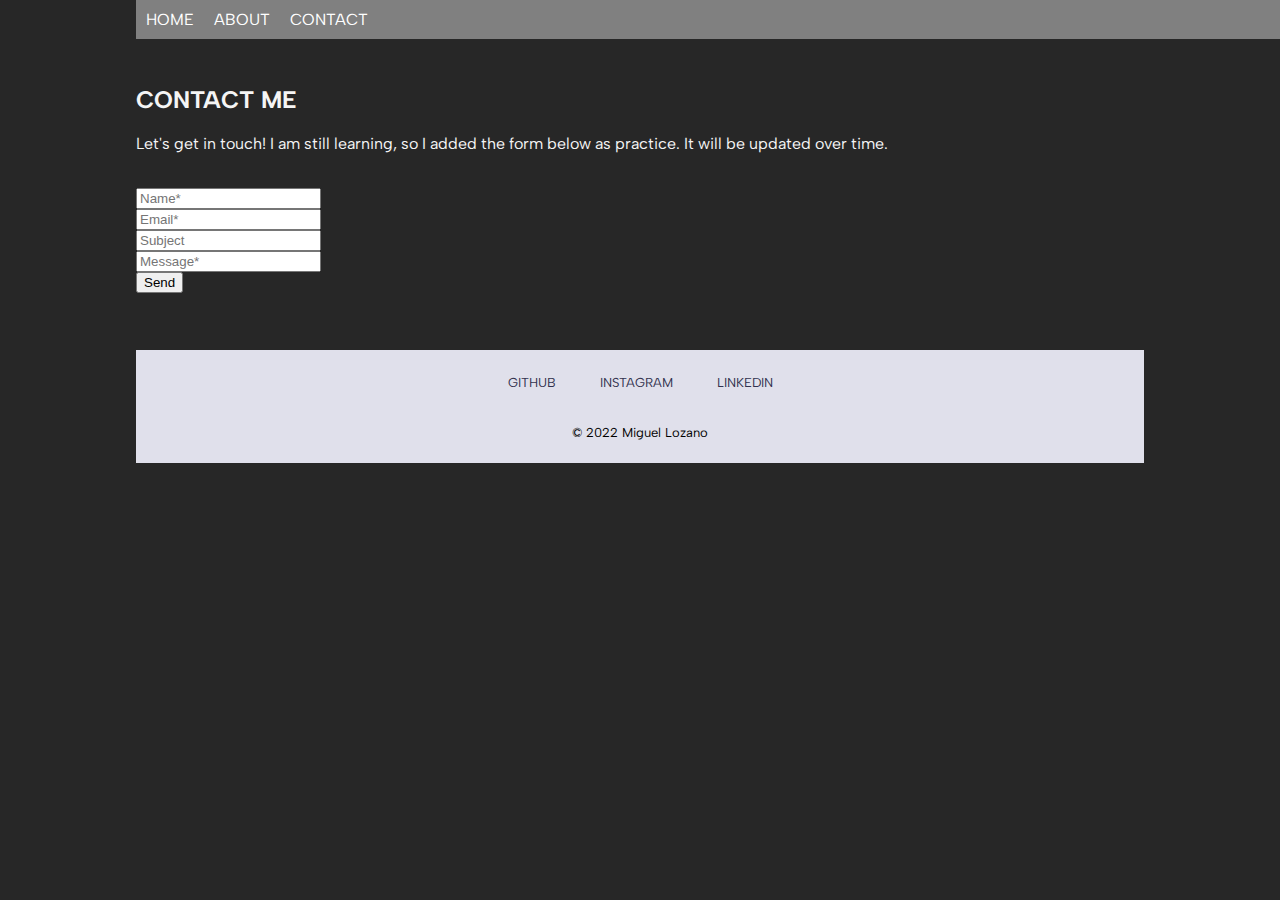
<file: contact.html>
<!DOCTYPE html>
<html lang="en">
    <head>
        <meta charset="UTF-8">
        <title>Miguel Lozano | Contact</title>
        <link rel="stylesheet" type="text/css" href="styles.css">
        <meta name="viewport" content="width=device-width, initial-scale=1.0">
        <style>
            @import url('https://fonts.googleapis.com/css2?family=Albert+Sans:wght@200&display=swap');
        </style>
    </head>
    <body>

        <!--Navigation Bar-->
        <header>
            <div class="navbar">
                <a href="index.html">HOME</a>
                <a href="about.html">ABOUT</a>
                <a href="contact.html">CONTACT</a>
            </div>
        </header>
        <br>
        <br>
        <br>

        <!--Contact-->
        <section>
            <h2>CONTACT ME</h2>
            <p>Let's get in touch! I am still learning, so I added the form below as practice. It will be updated over time.</p>
            <br>
            <form>
                <input type="text" name="name" placeholder="Name*" required><br>
                <input type="text" name="email" placeholder="Email*" required><br>
                <input type="text" name="subject" placeholder="Subject"><br>
                <input type="text" name="message" placeholder="Message*" required><br>
                <button type="submit">Send</button>
            </form>
        </section>
        <br>
        <br>
        <br>

        <!--Footer-->
        <footer>
            <div class="socials">
                <a href="https://github.com/migu-loza">GITHUB</a>
                <a href="https://www.instagram.com/migu.loza/">INSTAGRAM</a>
                <a href="#FutureLinkedInAccount">LINKEDIN</a>
            </div>
            <p class="socials">&copy; 2022 Miguel Lozano</p>
        </footer>
    </body>
</html>
</file>
<file: styles.css>
body {
    background-color: #272727;
    font-family: 'Albert Sans', sans-serif;
    padding-left: 10%;
    padding-right: 10%;
    color: whitesmoke;
}

h1 {
    font-size: 55px;
    margin-bottom: 20px;
    text-align: center;
    font-family: 'Viga', sans-serif;
}

h2 {
    font-family: 'Albert Sans', sans-serif;
}

.brief-italic {
    font-size: 25px;
    font-style: italic;
    color: #e0e0eb;
    text-align: center;
}

img {
    border-radius: 50%;
}

.imgcenter {
    display: block;
    margin-left: auto;
    margin-right: auto;
    width: 35%;
}

/* Navigation Bar */
.navbar {
    overflow: hidden;
    background-color: gray;
    padding: 0px;
    position: fixed;
    top: 0;
    width: 100%;
}

.fixed {
    position: fixed;
}

.navbar a {
    float: left;
    display: block;
    color: white;
    padding: 10px;
}

.navbar a:hover {
    color: #ffcccc;
    background-color: black;
}

.navbar a:active {
    background-color: black;
}

.navbar a:link {
    text-decoration: none;
}

/* Home Pictures */
.imghome {
    width: 70%;
    border-radius: 0%;
}

/* Footer */
footer {
    overflow: hidden;
    font-size: 13px;
    text-align: center;
    background-color: #e0e0eb;
    bottom: 0;
    width: 100%;
}

footer p {
    color: black;
}

.socials {
    padding: 10px;
    margin-top: 15px;
}

.socials a {
    color: #32324e;
    padding: 20px;
}

.socials a:hover {
    color: red;
}

.socials a:active {
    color: gray;
}

.socials a:link {
    text-decoration: none;
}
</file>
